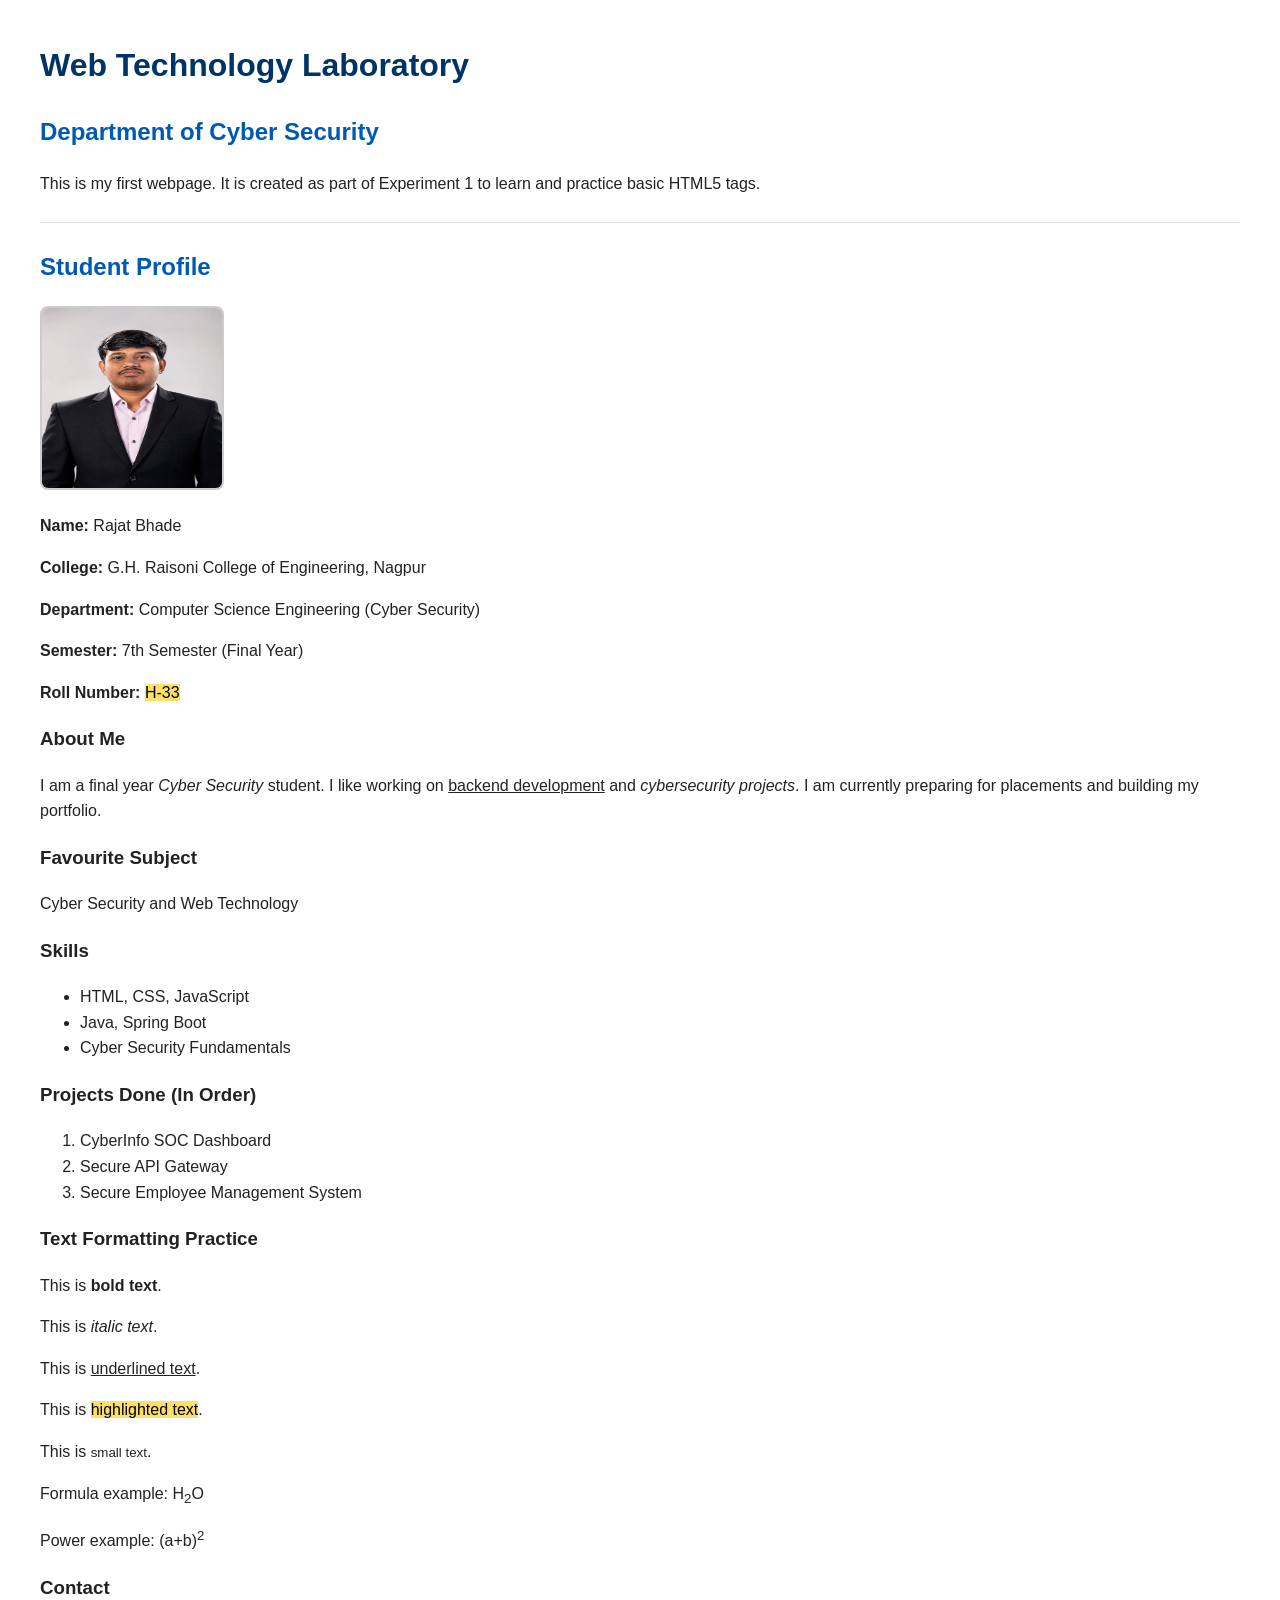
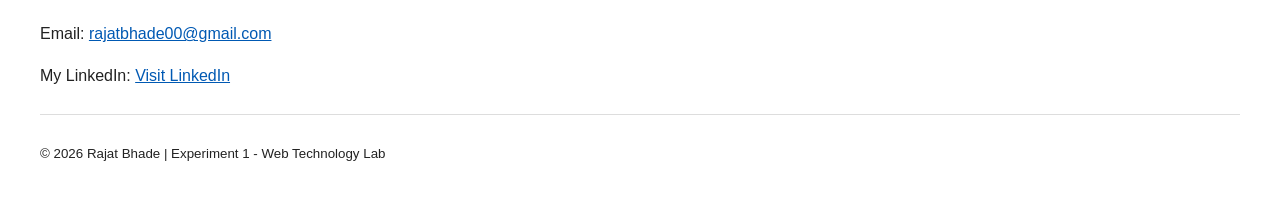
<file: Experiment_01/index.html>
<!DOCTYPE html>
<html lang="en">

<head>
    <meta charset="UTF-8">
    <meta name="viewport" content="width=device-width, initial-scale=1.0">
    <title>Rajat Bhade - Student Profile</title>
    <link rel="stylesheet" href="css/style.css">
</head>

<body>

    <h1>Web Technology Laboratory</h1>
    <h2>Department of Cyber Security</h2>

    <p>This is my first webpage. It is created as part of Experiment 1 to
        learn and practice basic HTML5 tags.</p>

    <hr>

    <h2>Student Profile</h2>

    <img src="images/photo rajat.jpeg" alt="myphoto.jpg" width="180" height="180">

    <p><strong>Name:</strong> Rajat Bhade</p>
    <p><strong>College:</strong> G.H. Raisoni College of Engineering, Nagpur</p>
    <p><strong>Department:</strong> Computer Science Engineering (Cyber Security)</p>
    <p><strong>Semester:</strong> 7th Semester (Final Year)</p>
    <p><strong>Roll Number:</strong> <mark>H-33</mark></p>

    <h3>About Me</h3>
    <p>I am a final year <em>Cyber Security</em> student. I like working on
        <u>backend development</u> and <i>cybersecurity projects</i>.
        I am currently preparing for placements and building my portfolio.</p>

    <h3>Favourite Subject</h3>
    <p>Cyber Security and Web Technology</p>

    <h3>Skills</h3>
    <ul>
        <li>HTML, CSS, JavaScript</li>
        <li>Java, Spring Boot</li>
        <li>Cyber Security Fundamentals</li>
    </ul>

    <h3>Projects Done (In Order)</h3>
    <ol>
        <li>CyberInfo SOC Dashboard</li>
        <li>Secure API Gateway</li>
        <li>Secure Employee Management System</li>
    </ol>

    <h3>Text Formatting Practice</h3>
    <p>This is <b>bold text</b>.</p>
    <p>This is <i>italic text</i>.</p>
    <p>This is <u>underlined text</u>.</p>
    <p>This is <mark>highlighted text</mark>.</p>
    <p>This is <small>small text</small>.</p>
    <p>Formula example: H<sub>2</sub>O</p>
    <p>Power example: (a+b)<sup>2</sup></p>

    <h3>Contact</h3>
    <p>Email: <a href="mailto:rajatbhade00@gmail.com">rajatbhade00@gmail.com</a></p>
    <p>My LinkedIn:
        <a href="www.linkedin.com/in/rajat-bhade-aaa3a6320" target="_blank">Visit LinkedIn</a>
    </p>

    <hr>
    <p><small>&copy; 2026 Rajat Bhade | Experiment 1 - Web Technology Lab</small></p>

    <script src="js/script.js"></script>
</body>

</html>
</file>
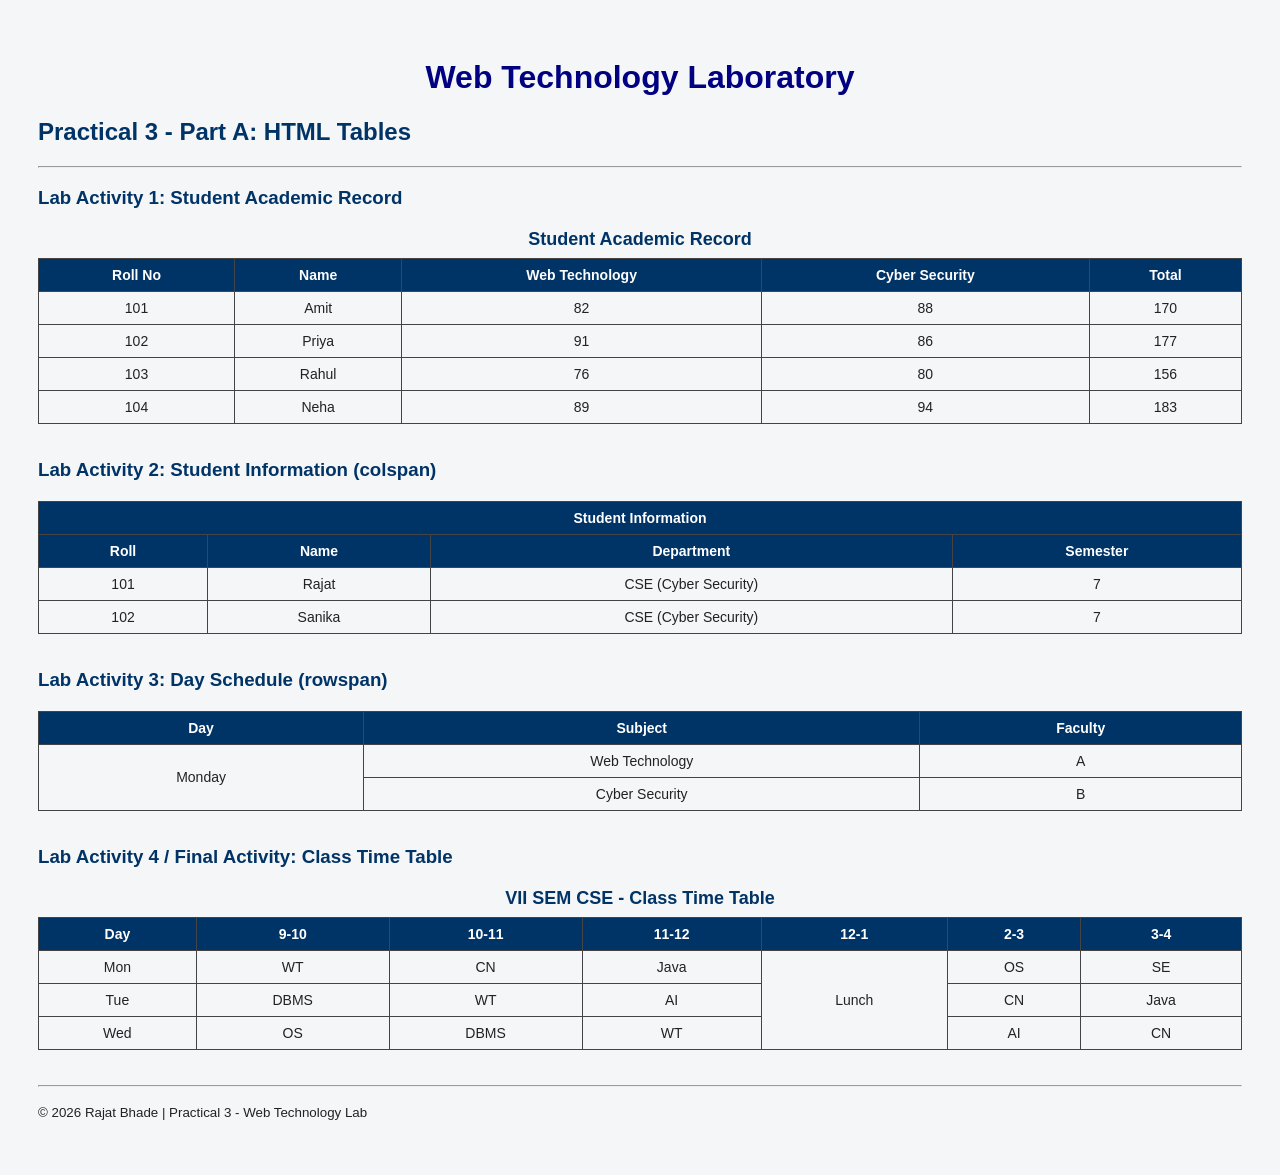
<file: Experiment_03/index.html>
<!DOCTYPE html>
<html lang="en">

<head>
    <meta charset="UTF-8">
    <meta name="viewport" content="width=device-width, initial-scale=1.0">
    <title>Student Academic Record - Tables</title>
    <link rel="stylesheet" href="css/style.css">
</head>

<body>

    <h1>Web Technology Laboratory</h1>
    <h2>Practical 3 - Part A: HTML Tables</h2>

    <hr>

    <h3>Lab Activity 1: Student Academic Record</h3>
    <table border="1">
        <caption>Student Academic Record</caption>
        <thead>
            <tr>
                <th>Roll No</th>
                <th>Name</th>
                <th>Web Technology</th>
                <th>Cyber Security</th>
                <th>Total</th>
            </tr>
        </thead>
        <tbody>
            <tr>
                <td>101</td>
                <td>Amit</td>
                <td>82</td>
                <td>88</td>
                <td>170</td>
            </tr>
            <tr>
                <td>102</td>
                <td>Priya</td>
                <td>91</td>
                <td>86</td>
                <td>177</td>
            </tr>
            <tr>
                <td>103</td>
                <td>Rahul</td>
                <td>76</td>
                <td>80</td>
                <td>156</td>
            </tr>
            <tr>
                <td>104</td>
                <td>Neha</td>
                <td>89</td>
                <td>94</td>
                <td>183</td>
            </tr>
        </tbody>
    </table>

    <h3>Lab Activity 2: Student Information (colspan)</h3>
    <table border="1">
        <thead>
            <tr>
                <th colspan="4">Student Information</th>
            </tr>
            <tr>
                <th>Roll</th>
                <th>Name</th>
                <th>Department</th>
                <th>Semester</th>
            </tr>
        </thead>
        <tbody>
            <tr>
                <td>101</td>
                <td>Rajat</td>
                <td>CSE (Cyber Security)</td>
                <td>7</td>
            </tr>
            <tr>
                <td>102</td>
                <td>Sanika</td>
                <td>CSE (Cyber Security)</td>
                <td>7</td>
            </tr>
        </tbody>
    </table>

    <h3>Lab Activity 3: Day Schedule (rowspan)</h3>
    <table border="1">
        <thead>
            <tr>
                <th>Day</th>
                <th>Subject</th>
                <th>Faculty</th>
            </tr>
        </thead>
        <tbody>
            <tr>
                <td rowspan="2">Monday</td>
                <td>Web Technology</td>
                <td>A</td>
            </tr>
            <tr>
                <td>Cyber Security</td>
                <td>B</td>
            </tr>
        </tbody>
    </table>

    <h3>Lab Activity 4 / Final Activity: Class Time Table</h3>
    <table border="1">
        <caption>VII SEM CSE - Class Time Table</caption>
        <thead>
            <tr>
                <th>Day</th>
                <th>9-10</th>
                <th>10-11</th>
                <th>11-12</th>
                <th>12-1</th>
                <th>2-3</th>
                <th>3-4</th>
            </tr>
        </thead>
        <tbody>
            <tr>
                <td>Mon</td>
                <td>WT</td>
                <td>CN</td>
                <td>Java</td>
                <td rowspan="3">Lunch</td>
                <td>OS</td>
                <td>SE</td>
            </tr>
            <tr>
                <td>Tue</td>
                <td>DBMS</td>
                <td>WT</td>
                <td>AI</td>
                <td>CN</td>
                <td>Java</td>
            </tr>
            <tr>
                <td>Wed</td>
                <td>OS</td>
                <td>DBMS</td>
                <td>WT</td>
                <td>AI</td>
                <td>CN</td>
            </tr>
        </tbody>
    </table>

    <hr>
    <p><small>&copy; 2026 Rajat Bhade | Practical 3 - Web Technology Lab</small></p>

</body>

</html>
</file>
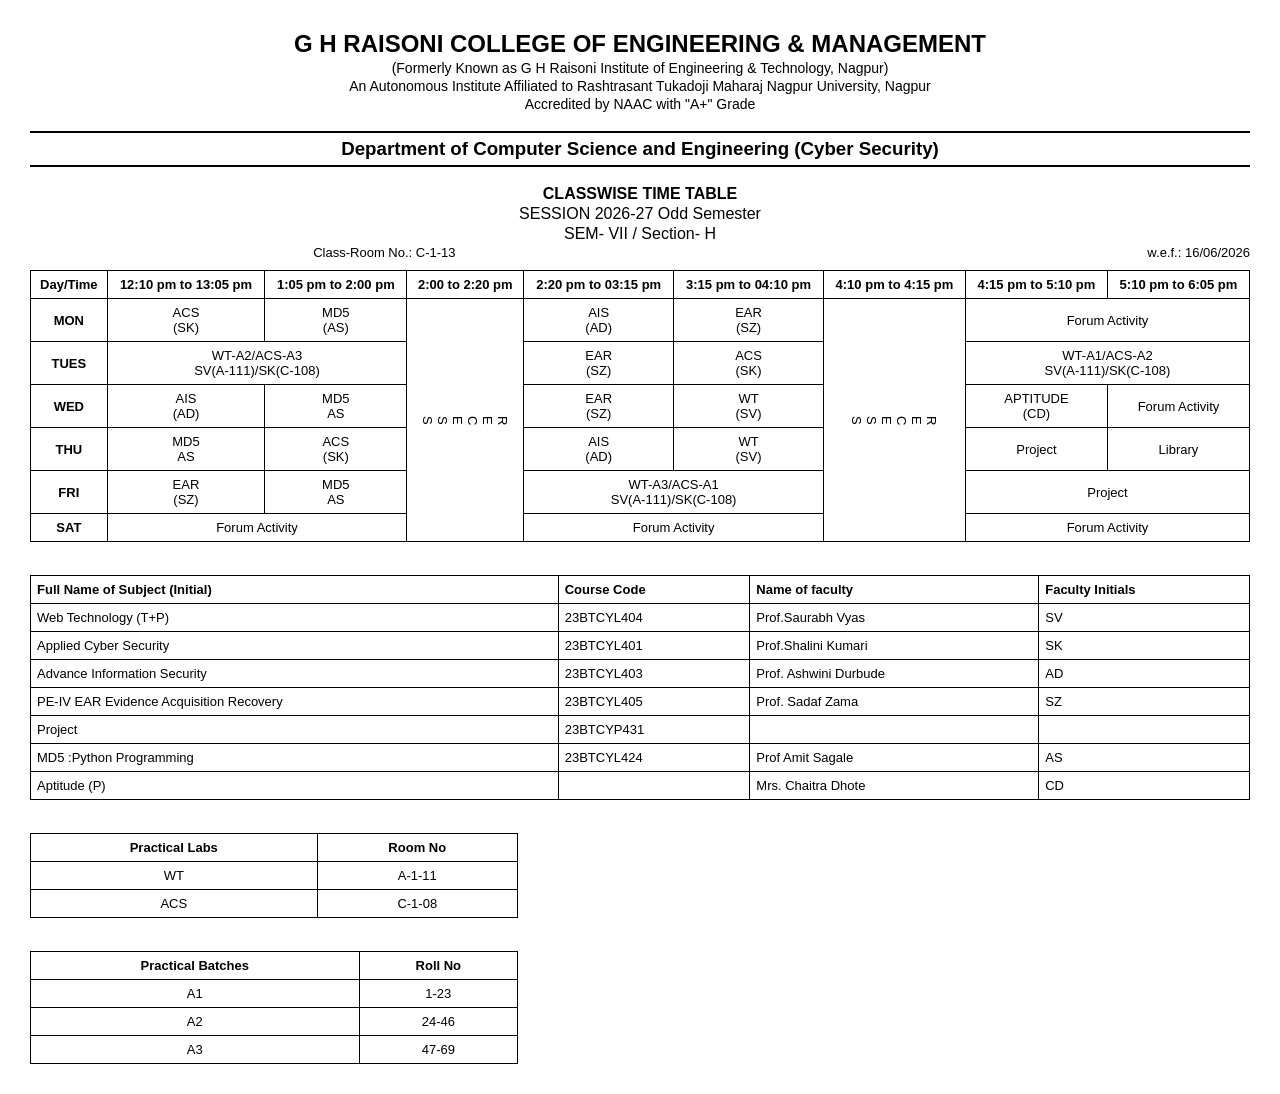
<file: Experiment_03/final-class-timetable.html>
<!DOCTYPE html>
<html lang="en">

<head>
    <meta charset="UTF-8">
    <meta name="viewport" content="width=device-width, initial-scale=1.0">
    <title>Classwise Time Table</title>
    <link rel="stylesheet" href="css/timetable.css">
</head>

<body>

    <div class="letterhead">
        <h2>G H RAISONI COLLEGE OF ENGINEERING &amp; MANAGEMENT</h2>
        <p>(Formerly Known as G H Raisoni Institute of Engineering &amp; Technology, Nagpur)</p>
        <p>An Autonomous Institute Affiliated to Rashtrasant Tukadoji Maharaj Nagpur University, Nagpur</p>
        <p>Accredited by NAAC with "A+" Grade</p>
    </div>

    <h3 class="dept">Department of Computer Science and Engineering (Cyber Security)</h3>

    <div class="tt-title">
        <p><strong>CLASSWISE TIME TABLE</strong></p>
        <p>SESSION 2026-27 Odd Semester</p>
        <p>SEM- VII / Section- H</p>
    </div>

    <table class="meta">
        <tr>
            <td>Class-Room No.: C-1-13</td>
            <td class="right">w.e.f.: 16/06/2026</td>
        </tr>
    </table>

    <table border="1" class="tt-grid">
        <tr>
            <th>Day/Time</th>
            <th>12:10 pm to 13:05 pm</th>
            <th>1:05 pm to 2:00 pm</th>
            <th>2:00 to 2:20 pm</th>
            <th>2:20 pm to 03:15 pm</th>
            <th>3:15 pm to 04:10 pm</th>
            <th>4:10 pm to 4:15 pm</th>
            <th>4:15 pm to 5:10 pm</th>
            <th>5:10 pm to 6:05 pm</th>
        </tr>
        <tr>
            <th>MON</th>
            <td>ACS<br>(SK)</td>
            <td>MD5<br>(AS)</td>
            <td rowspan="6" class="recess">R<br>E<br>C<br>E<br>S<br>S</td>
            <td>AIS<br>(AD)</td>
            <td>EAR<br>(SZ)</td>
            <td rowspan="6" class="recess">R<br>E<br>C<br>E<br>S<br>S</td>
            <td colspan="2">Forum Activity</td>
        </tr>
        <tr>
            <th>TUES</th>
            <td colspan="2">WT-A2/ACS-A3<br>SV(A-111)/SK(C-108)</td>
            <td>EAR<br>(SZ)</td>
            <td>ACS<br>(SK)</td>
            <td colspan="2">WT-A1/ACS-A2<br>SV(A-111)/SK(C-108)</td>
        </tr>
        <tr>
            <th>WED</th>
            <td>AIS<br>(AD)</td>
            <td>MD5<br>AS</td>
            <td>EAR<br>(SZ)</td>
            <td>WT<br>(SV)</td>
            <td>APTITUDE<br>(CD)</td>
            <td>Forum Activity</td>
        </tr>
        <tr>
            <th>THU</th>
            <td>MD5<br>AS</td>
            <td>ACS<br>(SK)</td>
            <td>AIS<br>(AD)</td>
            <td>WT<br>(SV)</td>
            <td>Project</td>
            <td>Library</td>
        </tr>
        <tr>
            <th>FRI</th>
            <td>EAR<br>(SZ)</td>
            <td>MD5<br>AS</td>
            <td colspan="2">WT-A3/ACS-A1<br>SV(A-111)/SK(C-108)</td>
            <td colspan="2">Project</td>
        </tr>
        <tr>
            <th>SAT</th>
            <td colspan="2">Forum Activity</td>
            <td colspan="2">Forum Activity</td>
            <td colspan="2">Forum Activity</td>
        </tr>
    </table>

    <br>

    <table border="1" class="side-table">
        <tr>
            <th>Full Name of Subject (Initial)</th>
            <th>Course Code</th>
            <th>Name of faculty</th>
            <th>Faculty Initials</th>
        </tr>
        <tr>
            <td>Web Technology (T+P)</td>
            <td>23BTCYL404</td>
            <td>Prof.Saurabh Vyas</td>
            <td>SV</td>
        </tr>
        <tr>
            <td>Applied Cyber Security</td>
            <td>23BTCYL401</td>
            <td>Prof.Shalini Kumari</td>
            <td>SK</td>
        </tr>
        <tr>
            <td>Advance Information Security</td>
            <td>23BTCYL403</td>
            <td>Prof. Ashwini Durbude</td>
            <td>AD</td>
        </tr>
        <tr>
            <td>PE-IV EAR Evidence Acquisition Recovery</td>
            <td>23BTCYL405</td>
            <td>Prof. Sadaf Zama</td>
            <td>SZ</td>
        </tr>
        <tr>
            <td>Project</td>
            <td>23BTCYP431</td>
            <td>&nbsp;</td>
            <td>&nbsp;</td>
        </tr>
        <tr>
            <td>MD5 :Python Programming</td>
            <td>23BTCYL424</td>
            <td>Prof Amit Sagale</td>
            <td>AS</td>
        </tr>
        <tr>
            <td>Aptitude (P)</td>
            <td>&nbsp;</td>
            <td>Mrs. Chaitra Dhote</td>
            <td>CD</td>
        </tr>
    </table>

    <br>

    <table border="1" class="small-table">
        <tr>
            <th>Practical Labs</th>
            <th>Room No</th>
        </tr>
        <tr>
            <td>WT</td>
            <td>A-1-11</td>
        </tr>
        <tr>
            <td>ACS</td>
            <td>C-1-08</td>
        </tr>
    </table>

    <br>

    <table border="1" class="small-table">
        <tr>
            <th>Practical Batches</th>
            <th>Roll No</th>
        </tr>
        <tr>
            <td>A1</td>
            <td>1-23</td>
        </tr>
        <tr>
            <td>A2</td>
            <td>24-46</td>
        </tr>
        <tr>
            <td>A3</td>
            <td>47-69</td>
        </tr>
    </table>

</body>

</html>
</file>
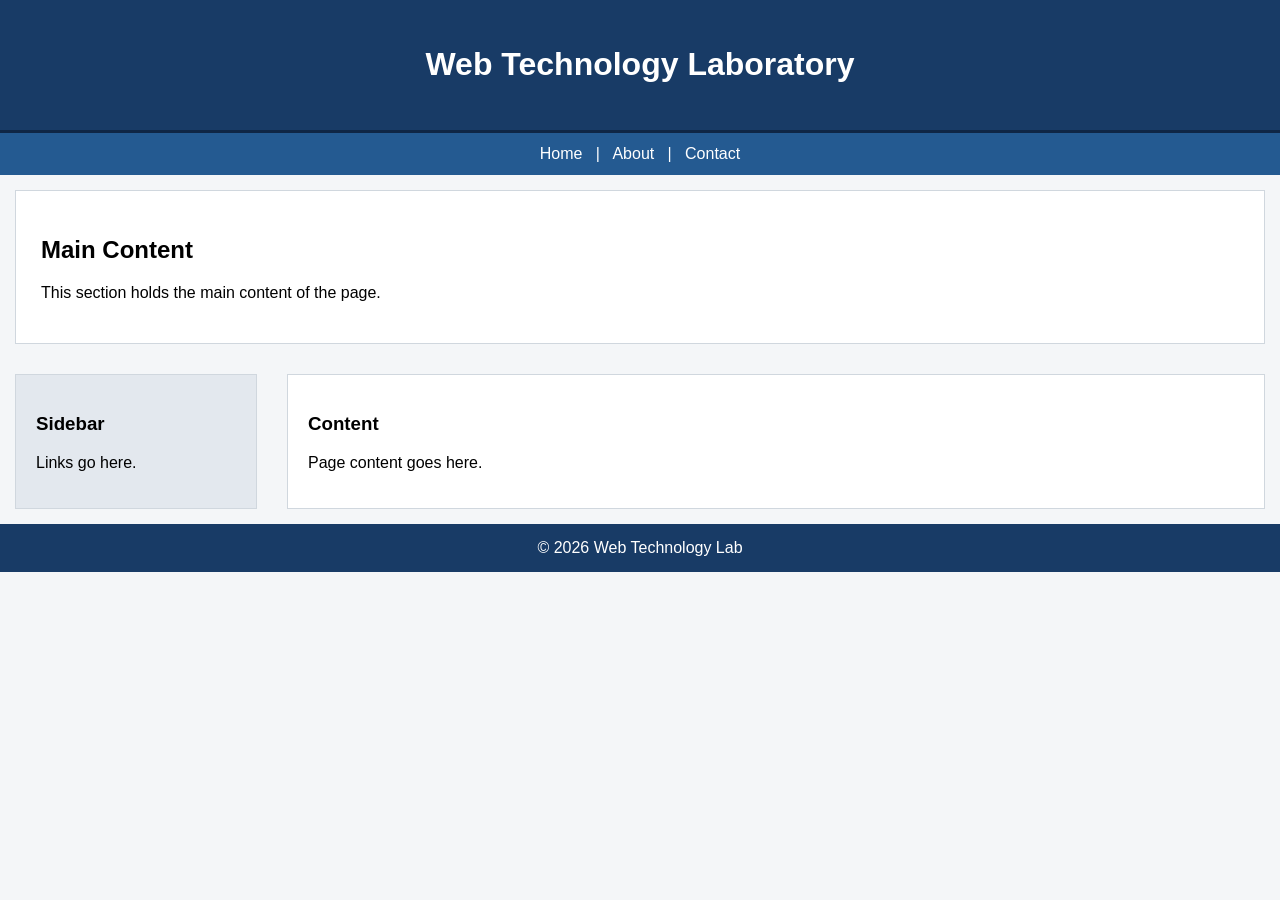
<file: Experiment_04/activity1-div-layout.html>
<!DOCTYPE html>
<html lang="en">

<head>
    <meta charset="UTF-8">
    <meta name="viewport" content="width=device-width, initial-scale=1.0">
    <title>DIV Based Webpage Layout</title>
    <link rel="stylesheet" href="css/activity1.css">
</head>

<body>

    <div class="header">
        <h1>Web Technology Laboratory</h1>
    </div>

    <div class="navigation">
        Home &nbsp; | &nbsp; About &nbsp; | &nbsp; Contact
    </div>

    <div class="main-content">
        <h2>Main Content</h2>
        <p>This section holds the main content of the page.</p>
    </div>

    <div class="layout-row">
        <div class="sidebar">
            <h3>Sidebar</h3>
            <p>Links go here.</p>
        </div>
        <div class="content">
            <h3>Content</h3>
            <p>Page content goes here.</p>
        </div>
    </div>

    <div class="footer">
        &copy; 2026 Web Technology Lab
    </div>

</body>

</html>
</file>
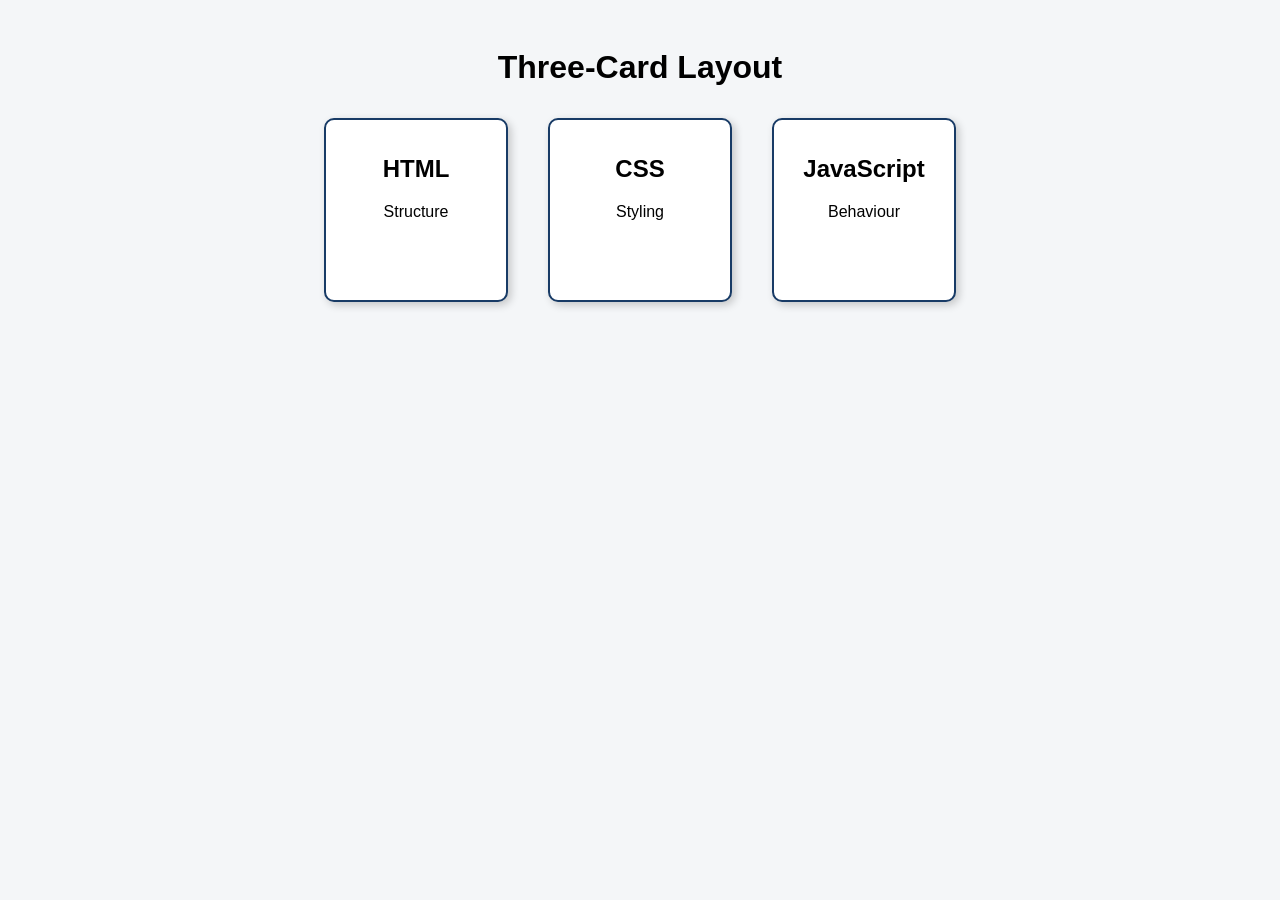
<file: Experiment_04/activity2-three-cards.html>
<!DOCTYPE html>
<html lang="en">

<head>
    <meta charset="UTF-8">
    <meta name="viewport" content="width=device-width, initial-scale=1.0">
    <title>Three Card Layout</title>
    <link rel="stylesheet" href="css/activity2.css">
</head>

<body>

    <h1>Three-Card Layout</h1>

    <div class="card-row">
        <div class="card">
            <h2>HTML</h2>
            <p>Structure</p>
        </div>
        <div class="card">
            <h2>CSS</h2>
            <p>Styling</p>
        </div>
        <div class="card">
            <h2>JavaScript</h2>
            <p>Behaviour</p>
        </div>
    </div>

</body>

</html>
</file>
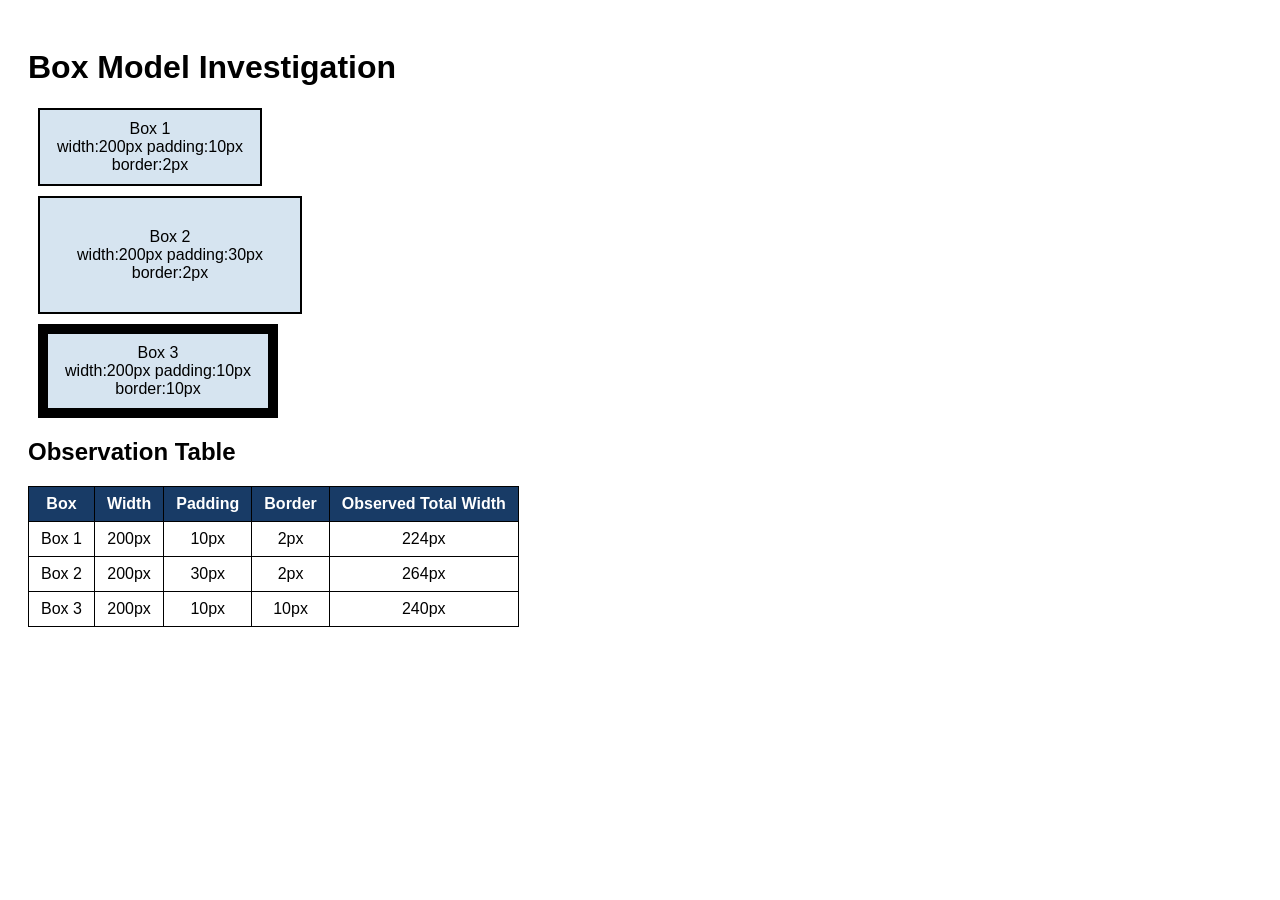
<file: Experiment_04/activity3-box-model.html>
<!DOCTYPE html>
<html lang="en">

<head>
    <meta charset="UTF-8">
    <meta name="viewport" content="width=device-width, initial-scale=1.0">
    <title>Box Model Investigation</title>
    <link rel="stylesheet" href="css/activity3.css">
</head>

<body>

    <h1>Box Model Investigation</h1>

    <div class="box box1">Box 1<br>width:200px padding:10px border:2px</div>
    <div class="box box2">Box 2<br>width:200px padding:30px border:2px</div>
    <div class="box box3">Box 3<br>width:200px padding:10px border:10px</div>

    <h2>Observation Table</h2>
    <table border="1">
        <tr>
            <th>Box</th>
            <th>Width</th>
            <th>Padding</th>
            <th>Border</th>
            <th>Observed Total Width</th>
        </tr>
        <tr>
            <td>Box 1</td>
            <td>200px</td>
            <td>10px</td>
            <td>2px</td>
            <td>224px</td>
        </tr>
        <tr>
            <td>Box 2</td>
            <td>200px</td>
            <td>30px</td>
            <td>2px</td>
            <td>264px</td>
        </tr>
        <tr>
            <td>Box 3</td>
            <td>200px</td>
            <td>10px</td>
            <td>10px</td>
            <td>240px</td>
        </tr>
    </table>

</body>

</html>
</file>
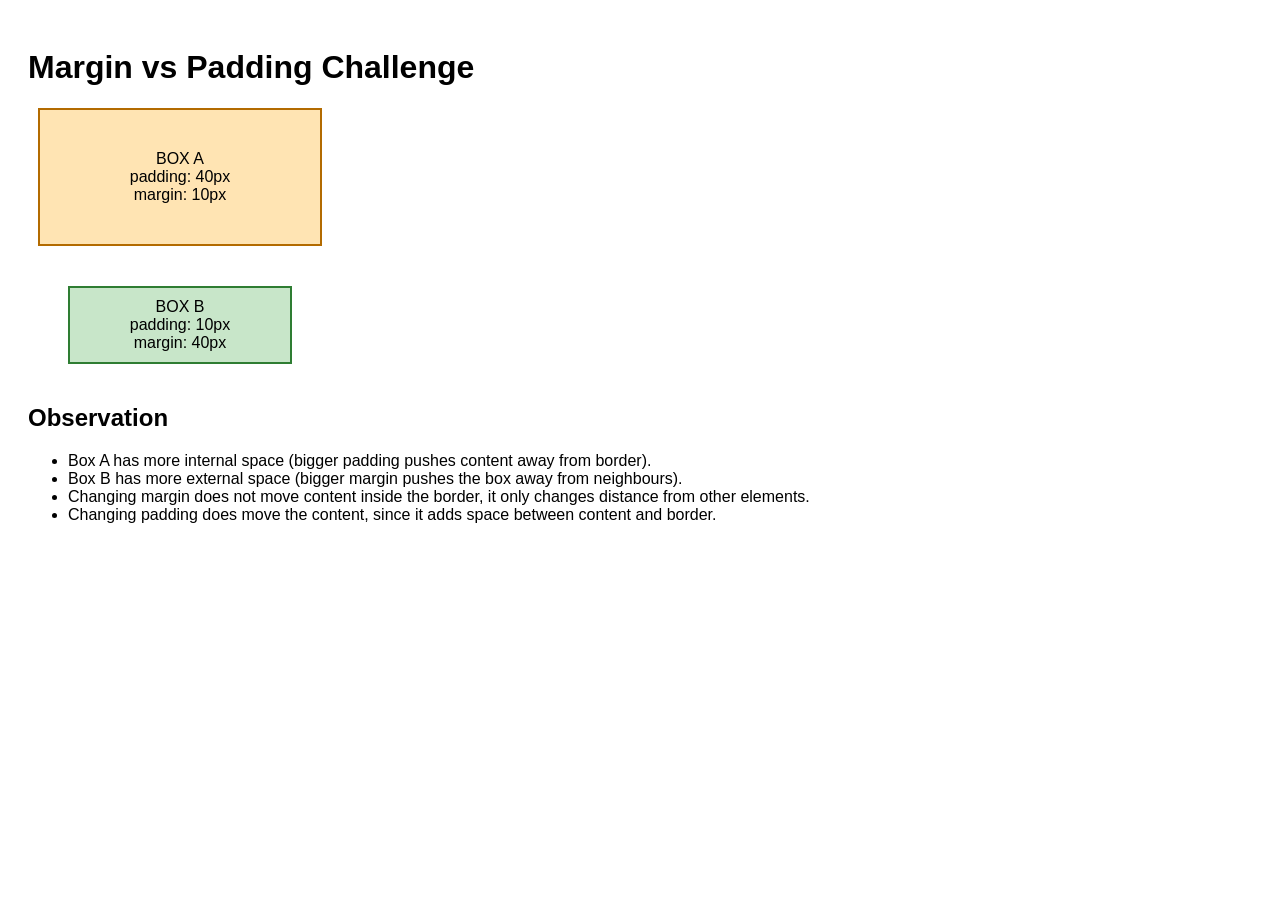
<file: Experiment_04/activity4-margin-vs-padding.html>
<!DOCTYPE html>
<html lang="en">

<head>
    <meta charset="UTF-8">
    <meta name="viewport" content="width=device-width, initial-scale=1.0">
    <title>Margin vs Padding Challenge</title>
    <link rel="stylesheet" href="css/activity4.css">
</head>

<body>

    <h1>Margin vs Padding Challenge</h1>

    <div class="boxA">BOX A<br>padding: 40px<br>margin: 10px</div>
    <div class="boxB">BOX B<br>padding: 10px<br>margin: 40px</div>

    <h2>Observation</h2>
    <ul>
        <li>Box A has more internal space (bigger padding pushes content away from border).</li>
        <li>Box B has more external space (bigger margin pushes the box away from neighbours).</li>
        <li>Changing margin does not move content inside the border, it only changes distance from other elements.</li>
        <li>Changing padding does move the content, since it adds space between content and border.</li>
    </ul>

</body>

</html>
</file>
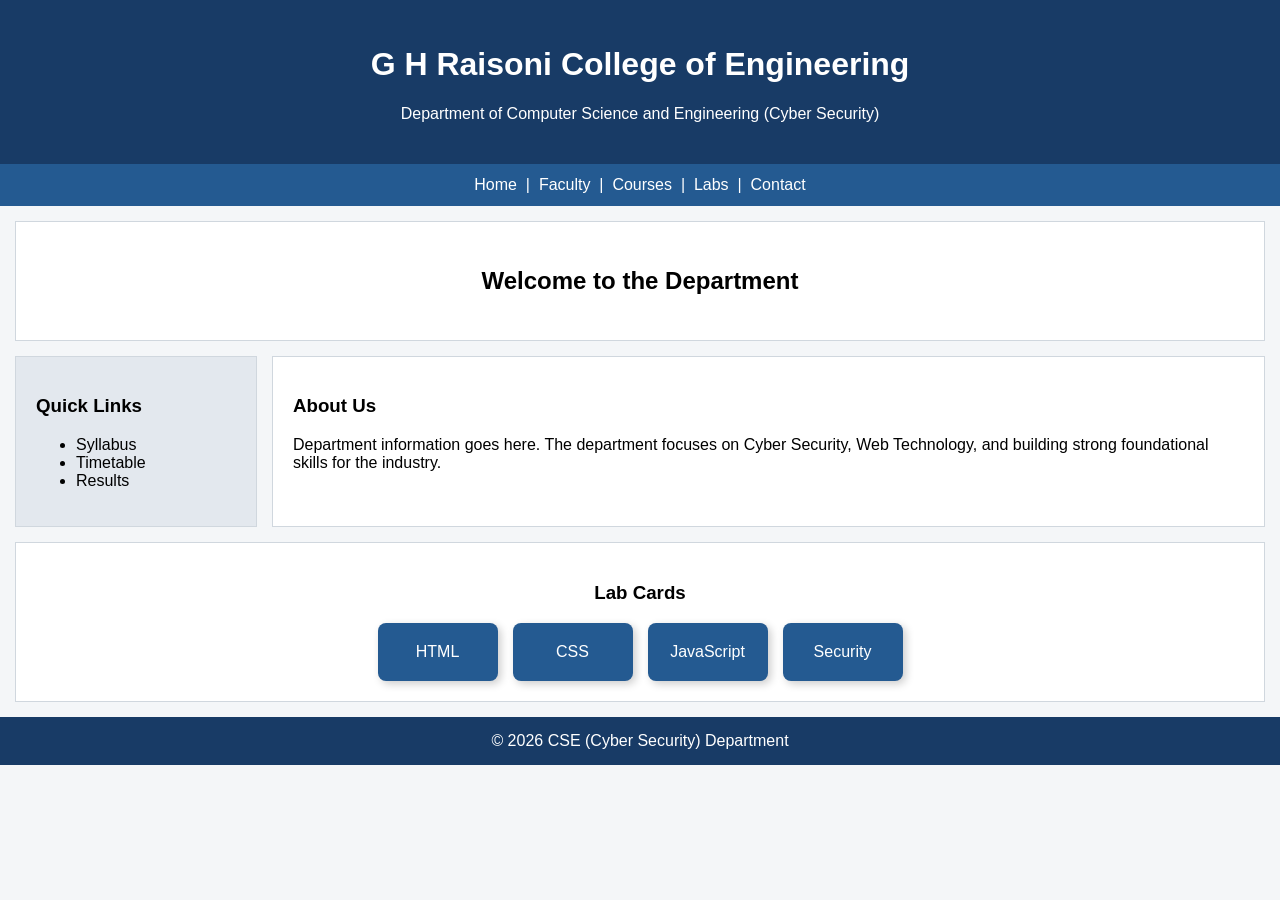
<file: Experiment_04/activity7-department-homepage.html>
<!DOCTYPE html>
<html lang="en">

<head>
    <meta charset="UTF-8">
    <meta name="viewport" content="width=device-width, initial-scale=1.0">
    <title>College Department Homepage</title>
    <link rel="stylesheet" href="css/activity7.css">
</head>

<body>

    <div class="college-header">
        <h1>G H Raisoni College of Engineering</h1>
        <p>Department of Computer Science and Engineering (Cyber Security)</p>
    </div>

    <div class="nav-bar">
        Home &nbsp;|&nbsp; Faculty &nbsp;|&nbsp; Courses &nbsp;|&nbsp; Labs &nbsp;|&nbsp; Contact
    </div>

    <div class="welcome">
        <h2>Welcome to the Department</h2>
    </div>

    <div class="split-row">
        <div class="quick-links">
            <h3>Quick Links</h3>
            <ul>
                <li>Syllabus</li>
                <li>Timetable</li>
                <li>Results</li>
            </ul>
        </div>
        <div class="about-us">
            <h3>About Us</h3>
            <p>Department information goes here. The department focuses on
                Cyber Security, Web Technology, and building strong
                foundational skills for the industry.</p>
        </div>
    </div>

    <div class="lab-cards">
        <h3>Lab Cards</h3>
        <div class="cards-row">
            <div class="lab-card">HTML</div>
            <div class="lab-card">CSS</div>
            <div class="lab-card">JavaScript</div>
            <div class="lab-card">Security</div>
        </div>
    </div>

    <div class="footer">
        &copy; 2026 CSE (Cyber Security) Department
    </div>

</body>

</html>
</file>
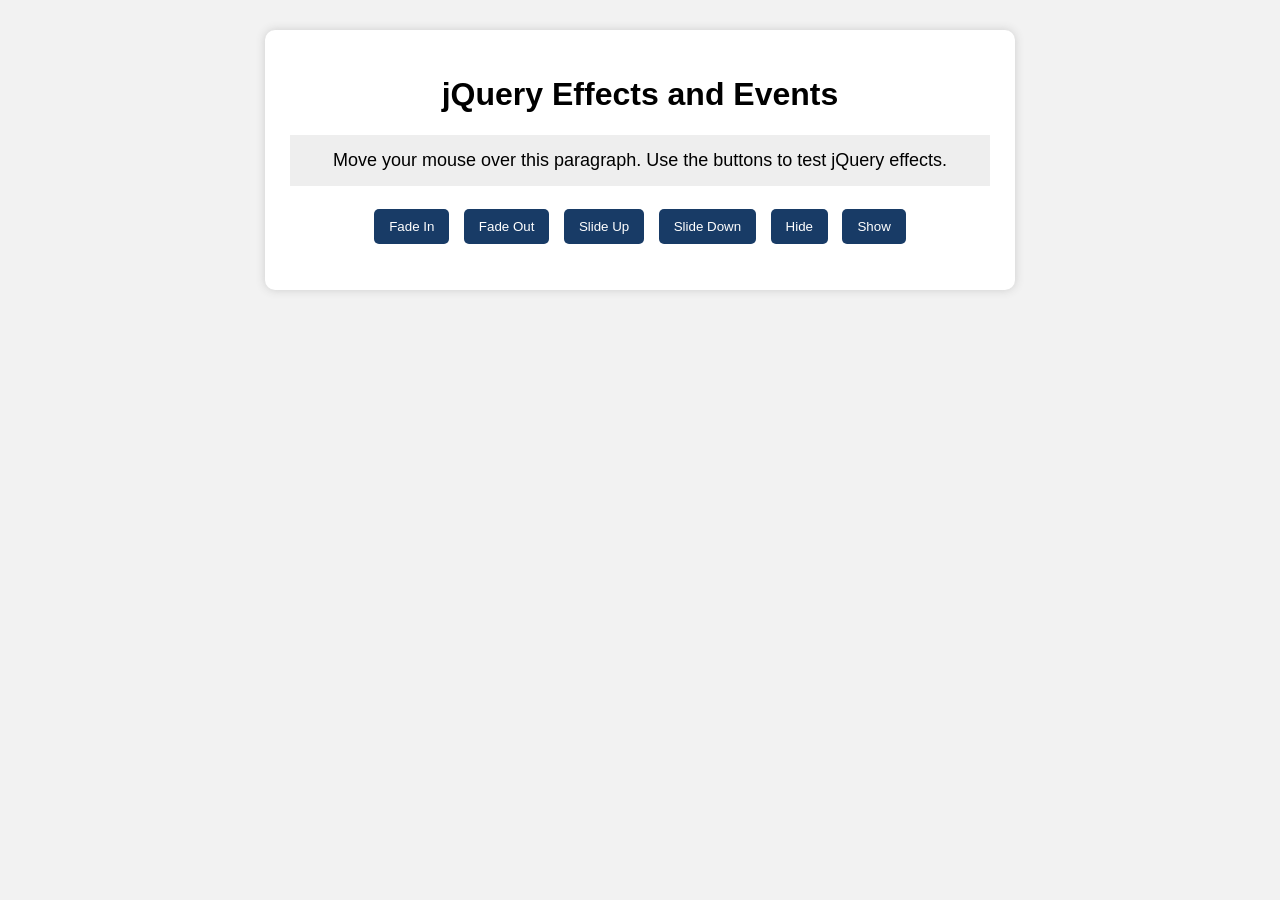
<file: Experiment_05/jquery-effects.html>
<!DOCTYPE html>
<html lang="en">
<head>
    <meta charset="UTF-8">
    <meta name="viewport"
          content="width=device-width, initial-scale=1.0">
    <title>jQuery Effects Lab</title>

    <script src="https://code.jquery.com/jquery-3.7.1.min.js"></script>
    <link rel="stylesheet" href="css/style.css">
    <script src="js/jquery.js" defer></script>
</head>
<body>

    <div class="container">

        <h1>jQuery Effects and Events</h1>

        <p id="message">
            Move your mouse over this paragraph.
            Use the buttons to test jQuery effects.
        </p>

        <button id="fadeIn">Fade In</button>
        <button id="fadeOut">Fade Out</button>
        <button id="slideUp">Slide Up</button>
        <button id="slideDown">Slide Down</button>
        <button id="hide">Hide</button>
        <button id="show">Show</button>

        <p id="info" aria-live="polite"></p>

    </div>

</body>
</html>
</file>
<file: Experiment_01/css/style.css>
body {
    font-family: Arial, sans-serif;
    margin: 40px;
    color: #222;
    line-height: 1.6;
}

h1 {
    color: #003366;
}

h2 {
    color: #0059b3;
}

img {
    border-radius: 8px;
    border: 2px solid #ccc;
}

mark {
    background-color: #ffe066;
}

a {
    color: #0059b3;
}

hr {
    border: none;
    border-top: 1px solid #ddd;
    margin: 25px 0;
}
</file>
<file: Experiment_03/css/style.css>
body {
    font-family: Arial, sans-serif;
    background-color: #f4f6f8;
    padding: 30px;
    color: #222;
}

h1 {
    color: navy;
    text-align: center;
}

h2, h3 {
    color: #003366;
}

table {
    border-collapse: collapse;
    width: 100%;
    margin: 20px 0 35px 0;
}

th, td {
    border: 1px solid #444;
    padding: 8px 12px;
    text-align: center;
}

th {
    background-color: #003366;
    color: white;
}

caption {
    font-weight: bold;
    font-size: 18px;
    margin-bottom: 8px;
    color: #003366;
}

.profile-box {
    background-color: #ffffff;
    border: 2px solid #003366;
    padding: 20px;
    width: 350px;
    margin: 0 auto;
    text-align: center;
}

.header-info {
    text-align: center;
    background-color: #ffffff;
    border: 1px solid #999;
    padding: 12px;
    margin-bottom: 20px;
}

.header-info p {
    margin: 3px 0;
}

.signature-block {
    margin-top: 25px;
    font-size: 15px;
}

table {
    font-size: 14px;
}
</file>
<file: Experiment_03/css/timetable.css>
body {
    font-family: Arial, sans-serif;
    color: #000;
    margin: 30px;
}

.letterhead {
    text-align: center;
}

.letterhead h2 {
    margin: 2px 0;
}

.letterhead p {
    margin: 2px 0;
    font-size: 14px;
}

.dept {
    text-align: center;
    border-top: 2px solid #000;
    border-bottom: 2px solid #000;
    padding: 5px 0;
}

.tt-title {
    text-align: center;
}

.tt-title p {
    margin: 2px 0;
}

table.meta {
    width: 100%;
    border: none;
    margin-bottom: 10px;
}

table.meta td {
    border: none;
    padding: 0;
}

table.meta .right {
    text-align: right;
}

table {
    border-collapse: collapse;
    width: 100%;
    margin-bottom: 15px;
}

th, td {
    border: 1px solid #000;
    padding: 6px;
    text-align: center;
    font-size: 13px;
}

th {
    font-weight: bold;
}

.recess {
    writing-mode: vertical-rl;
}

.side-table td, .side-table th {
    text-align: left;
    font-size: 13px;
}

.small-table {
    width: 40%;
}
</file>
<file: Experiment_04/css/activity1.css>
body {
    margin: 0;
    font-family: Arial, sans-serif;
    background-color: #f4f6f8;
}

.header {
    background-color: #183b66;
    color: white;
    text-align: center;
    padding: 25px;
    border-bottom: 3px solid #0f2645;
}

.navigation {
    background-color: #245a91;
    color: white;
    text-align: center;
    padding: 12px;
}

.main-content {
    background-color: #ffffff;
    padding: 25px;
    margin: 15px;
    border: 1px solid #d0d7de;
}

.layout-row {
    display: flex;
}

.sidebar {
    background-color: #e3e8ee;
    padding: 20px;
    margin: 15px;
    border: 1px solid #d0d7de;
    width: 200px;
}

.content {
    background-color: #ffffff;
    padding: 20px;
    margin: 15px;
    border: 1px solid #d0d7de;
    flex: 1;
}

.footer {
    background-color: #183b66;
    color: white;
    text-align: center;
    padding: 15px;
}
</file>
<file: Experiment_04/css/activity2.css>
body {
    font-family: Arial, sans-serif;
    background-color: #f4f6f8;
    padding: 20px;
    text-align: center;
}

.card-row {
    display: flex;
    justify-content: center;
    gap: 20px;
}

.card {
    width: 150px;
    height: 150px;
    background-color: #ffffff;
    border: 2px solid #183b66;
    border-radius: 10px;
    padding: 15px;
    margin: 10px;
    text-align: center;
    box-shadow: 3px 3px 8px rgba(0, 0, 0, 0.2);
}
</file>
<file: Experiment_04/css/activity3.css>
body {
    font-family: Arial, sans-serif;
    padding: 20px;
}

.box {
    background-color: #d6e4f0;
    text-align: center;
    margin: 10px;
}

.box1 {
    width: 200px;
    padding: 10px;
    border: 2px solid black;
}

.box2 {
    width: 200px;
    padding: 30px;
    border: 2px solid black;
}

.box3 {
    width: 200px;
    padding: 10px;
    border: 10px solid black;
}

table {
    border-collapse: collapse;
    margin-top: 15px;
}

th, td {
    border: 1px solid black;
    padding: 8px 12px;
    text-align: center;
}

th {
    background-color: #183b66;
    color: white;
}
</file>
<file: Experiment_04/css/activity4.css>
body {
    font-family: Arial, sans-serif;
    padding: 20px;
}

.boxA {
    background-color: #ffe4b3;
    border: 2px solid #b36b00;
    padding: 40px;
    margin: 10px;
    text-align: center;
    width: 200px;
}

.boxB {
    background-color: #c8e6c9;
    border: 2px solid #2e7d32;
    padding: 10px;
    margin: 40px;
    text-align: center;
    width: 200px;
}
</file>
<file: Experiment_04/css/activity7.css>
body {
    margin: 0;
    font-family: Arial, sans-serif;
    background-color: #f4f6f8;
}

.college-header {
    background-color: #183b66;
    color: white;
    text-align: center;
    padding: 25px;
}

.nav-bar {
    background-color: #245a91;
    color: white;
    text-align: center;
    padding: 12px;
}

.welcome {
    background-color: #ffffff;
    text-align: center;
    padding: 25px;
    margin: 15px;
    border: 1px solid #d0d7de;
}

.split-row {
    display: flex;
    gap: 15px;
    margin: 0 15px;
}

.quick-links {
    background-color: #e3e8ee;
    padding: 20px;
    border: 1px solid #d0d7de;
    width: 200px;
}

.about-us {
    background-color: #ffffff;
    padding: 20px;
    border: 1px solid #d0d7de;
    flex: 1;
}

.lab-cards {
    background-color: #ffffff;
    padding: 20px;
    margin: 15px;
    border: 1px solid #d0d7de;
    text-align: center;
}

.cards-row {
    display: flex;
    justify-content: center;
    gap: 15px;
    margin-top: 10px;
}

.lab-card {
    width: 100px;
    padding: 20px 10px;
    background-color: #245a91;
    color: white;
    border-radius: 8px;
    box-shadow: 3px 3px 8px rgba(0, 0, 0, 0.2);
}

.footer {
    background-color: #183b66;
    color: white;
    text-align: center;
    padding: 15px;
    margin-top: 15px;
}
</file>
<file: Experiment_05/css/style.css>
body {
    font-family: Arial, sans-serif;
    background-color: #f2f2f2;
    margin: 0;
    padding: 30px;
}

.container {
    max-width: 700px;
    margin: auto;
    padding: 25px;
    background-color: white;
    border-radius: 10px;
    box-shadow: 0 0 10px #cccccc;
    text-align: center;
}

#message {
    font-size: 18px;
    padding: 15px;
    background-color: #eeeeee;
}

#myImage {
    max-width: 100%;
    height: auto;
    margin: 15px;
    border-radius: 8px;
}

button {
    padding: 10px 15px;
    margin: 5px;
    background-color: #183b66;
    color: white;
    border: none;
    border-radius: 5px;
    cursor: pointer;
}

button:hover {
    background-color: #285a91;
}

#datetime {
    font-weight: bold;
}
</file>
